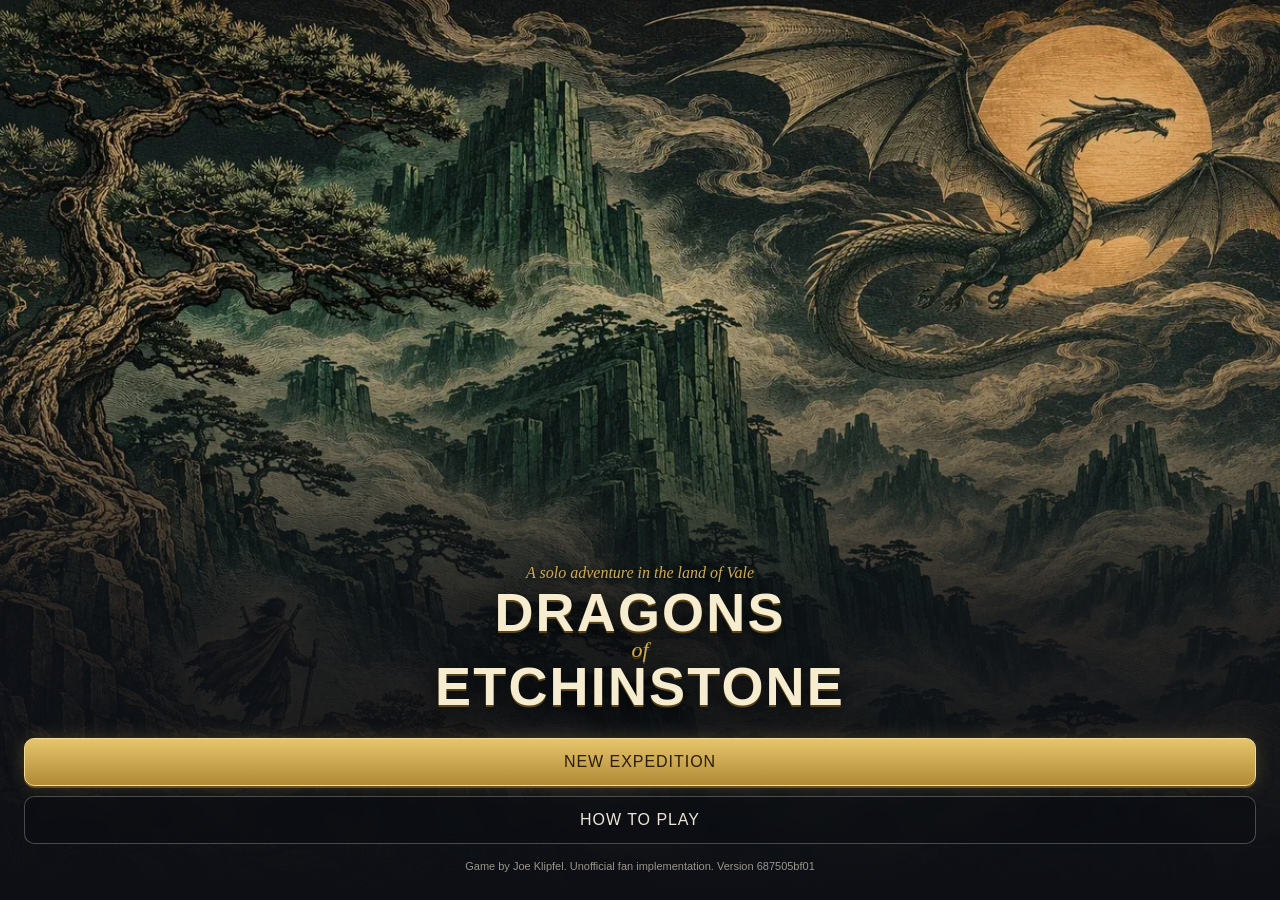
<file: index.html>
<!doctype html>
<html lang="en">
<head>
<meta charset="utf-8">
<meta name="viewport" content="width=device-width, initial-scale=1, viewport-fit=cover, user-scalable=no">
<meta name="theme-color" content="#0d0f14">
<meta name="apple-mobile-web-app-capable" content="yes">
<meta name="apple-mobile-web-app-status-bar-style" content="black-translucent">
<meta name="apple-mobile-web-app-title" content="Etchinstone">
<link rel="manifest" href="manifest.webmanifest">
<link rel="apple-touch-icon" href="icon-180.png">
<link rel="icon" href="icon-192.png">
<link rel="stylesheet" href="style.css">
<title>Dragons of Etchinstone</title>
</head>
<body>
<div id="app"></div>
<div id="modal"></div>
<div id="toast"></div>
<script type="module" src="app.mjs"></script>
</body>
</html>
</file>
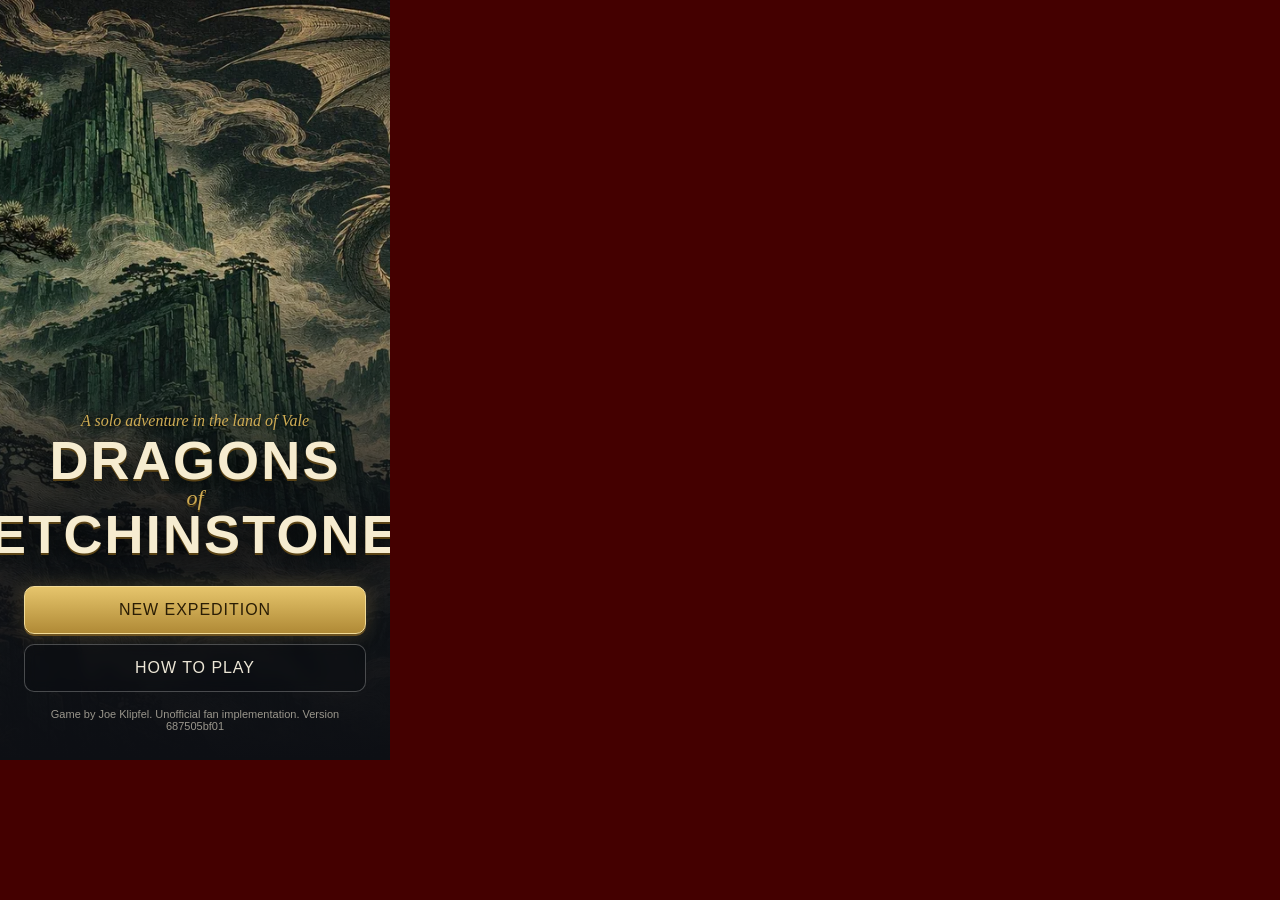
<file: tools/frame.html>
<!doctype html>
<!-- Dev helper: shows the app in an iPhone-sized frame (headless Chrome cannot open windows narrower than 500px).
     ?h=660 sets the frame height (Safari with its toolbars is about 660; installed is about 760-800).
     ?src=https://... frames another address instead of ../public/. -->
<meta charset="utf-8">
<style>html, body { margin: 0; background: #400; } iframe { border: 0; width: 390px; height: 760px; display: block; }</style>
<iframe id="f"></iframe>
<script>
  const q = new URLSearchParams(location.search);
  const f = document.getElementById('f');
  if (q.has('h')) f.style.height = q.get('h') + 'px';
  const src = q.get('src') || '../public/index.html';
  q.delete('h'); q.delete('src');
  f.src = src + '?' + q.toString();
</script>
</file>
<file: style.css>
:root {
  --bg: #0d0f14;
  --stone: #171a22;
  --stone2: #20242f;
  --line: #343a4a;
  --gold: #d0ad55;
  --gold2: #8f6f2a;
  --parch: #ecdfbd;
  --parch2: #d9c79b;
  --ink: #2a2013;
  --text: #ece6d6;
  --dim: #9a968c;
  --good: #58b368;
  --warn: #e0a43a;
  --bad: #d9534a;
  --W: #2f6fd0;
  --F: #d8372f;
  --L: #f2c21a;
  --S: #9aa0a8;
  --head: "Futura-CondensedExtraBold", "Futura Condensed", "Avenir Next Condensed", "Futura", "Arial Narrow", sans-serif;
  --body: "Baskerville", "Hoefler Text", "Palatino", Georgia, serif;
  --ui: "Avenir Next", "Avenir", -apple-system, "Helvetica Neue", sans-serif;
  --st: env(safe-area-inset-top, 0px);
  --sb: env(safe-area-inset-bottom, 0px);
}
* { box-sizing: border-box; -webkit-tap-highlight-color: transparent; }
html, body { margin: 0; height: 100%; background: var(--bg); color: var(--text); font-family: var(--ui); overscroll-behavior: none; -webkit-user-select: none; user-select: none; -webkit-touch-callout: none; }
body { position: fixed; inset: 0; overflow: hidden; }
#app { height: 100%; }
button { font: inherit; color: inherit; background: none; border: 0; padding: 0; cursor: pointer; touch-action: manipulation; }
h1, h2, h3, h4 { font-family: var(--head); font-weight: 800; letter-spacing: .04em; text-transform: uppercase; margin: 0; }
p { margin: 0; }
img { display: block; max-width: 100%; }
small { font-weight: 400; }

.ic { width: 1em; height: 1em; fill: currentColor; flex: none; vertical-align: -0.12em; }
.el { display: inline-block; width: .8em; height: .8em; border-radius: 50%; border: 1.5px solid rgba(255, 255, 255, .75); box-shadow: 0 0 0 1px rgba(0, 0, 0, .5); flex: none; vertical-align: -0.05em; }
.el-W { background: var(--W); } .el-F { background: var(--F); } .el-L { background: var(--L); } .el-S { background: var(--S); } .el-none { background: #222; }
.el.lg { width: 1.3em; height: 1.3em; }

/* ---------- buttons ---------- */
.btn { min-height: 48px; padding: 6px 14px; border-radius: 10px; background: linear-gradient(#2a2f3d, #1c202a); border: 1px solid var(--line); font-family: var(--head); font-size: 16px; letter-spacing: .06em; text-transform: uppercase; display: inline-flex; flex-direction: column; align-items: center; justify-content: center; line-height: 1.05; color: var(--text); }
.btn small { font-family: var(--ui); font-size: 10px; letter-spacing: .02em; text-transform: none; color: var(--dim); margin-top: 2px; }
.btn:active { transform: translateY(1px); filter: brightness(1.2); }
.btn.gold { background: linear-gradient(#e6c56c, #b08a36); border-color: #f3dc98; color: #2a1d05; box-shadow: 0 2px 0 #6b5120, 0 0 18px rgba(208, 173, 85, .25); }
.btn.ghost { background: rgba(10, 12, 16, .45); border-color: rgba(255, 255, 255, .25); backdrop-filter: blur(6px); -webkit-backdrop-filter: blur(6px); }
.btn.on { border-color: var(--gold); color: var(--gold); }
.btn.danger { color: #ff9c94; border-color: #6b2a26; }
.btn:disabled { opacity: .4; box-shadow: none; }
.btn.wide { width: 100%; } .btn.grow { flex: 1; }
.link { color: var(--gold); font-size: 16px; padding: 10px 6px; }
.iconbtn { width: 44px; height: 44px; display: grid; place-items: center; font-size: 22px; color: var(--gold); }

.seg { display: flex; border: 1px solid var(--line); border-radius: 10px; overflow: hidden; background: #12151c; }
.seg button { flex: 1; min-height: 42px; padding: 4px 8px; font-size: 14px; font-weight: 600; color: var(--dim); border-right: 1px solid var(--line); display: flex; align-items: center; justify-content: center; gap: 5px; }
.seg button:last-child { border-right: 0; }
.seg button.on { background: linear-gradient(#e6c56c, #b08a36); color: #2a1d05; }
.seg.wrap { flex-wrap: wrap; } .seg.wrap button { flex: 1 0 33%; border-bottom: 1px solid var(--line); }
.seg.small button { min-height: 34px; font-size: 13px; }

/* ---------- title ---------- */
.title, .end { height: 100%; position: relative; display: flex; flex-direction: column; justify-content: flex-end; }
.title-art { position: absolute; inset: 0; background: url(img/vale.webp) center/cover; }
.title-art::after, .end::before { content: ""; position: absolute; inset: 0; background: linear-gradient(rgba(13, 15, 20, .15) 0%, rgba(13, 15, 20, .1) 35%, rgba(13, 15, 20, .86) 68%, var(--bg) 100%); }
.title-body, .endbody { position: relative; padding: 24px 24px calc(28px + var(--sb)); text-align: center; }
.over { font-family: var(--body); font-style: italic; color: var(--gold); font-size: 16px; margin-bottom: 6px; text-shadow: 0 1px 6px #000; }
.title h1 { font-size: 54px; line-height: .92; color: #f6ecd0; text-shadow: 0 2px 0 #5b4416, 0 6px 24px #000; display: flex; flex-direction: column; align-items: center; }
.title h1 em { font-family: var(--body); font-style: italic; font-weight: 400; font-size: 22px; text-transform: none; color: var(--gold); letter-spacing: 0; margin: 2px 0; }
.title-btns { display: flex; flex-direction: column; gap: 10px; margin-top: 26px; }
.credit { margin-top: 16px; font-size: 11px; color: var(--dim); }

/* ---------- common layout ---------- */
.bar { flex: none; display: flex; align-items: center; justify-content: space-between; gap: 8px; padding: calc(var(--st) + 2px) 8px 2px; min-height: calc(var(--st) + 48px); background: linear-gradient(#1b1f29, #12151c); border-bottom: 1px solid var(--gold2); }
.bar h2 { font-size: 18px; color: var(--gold); }
.where { text-align: center; line-height: 1.1; }
.where b { font-family: var(--head); font-size: 18px; letter-spacing: .08em; text-transform: uppercase; color: #f3e6c1; display: block; }
.pips { display: inline-flex; gap: 5px; margin-top: 4px; align-items: center; }
.pips i { width: 16px; height: 4px; border-radius: 2px; background: #3a3f4d; }
.pips i.done { background: var(--gold2); } .pips i.now { background: var(--gold); box-shadow: 0 0 6px var(--gold); }
.pips i.boss { width: 8px; height: 8px; transform: rotate(45deg); border-radius: 1px; }
.counts { min-width: 44px; height: 44px; display: flex; flex-direction: column; align-items: center; justify-content: center; color: var(--gold); font-size: 15px; line-height: 1; }
.counts b { font-family: var(--head); font-size: 15px; } .counts small { font-size: 9px; color: var(--dim); } .counts .ic { font-size: 15px; }
.actions { flex: none; display: flex; gap: 8px; padding: 8px 10px calc(8px + var(--sb)); background: linear-gradient(#12151c, #0b0d11); border-top: 1px solid var(--line); }
.hint { font-size: 13px; color: var(--dim); line-height: 1.35; }
.scrolly { overflow-y: auto; -webkit-overflow-scrolling: touch; }

/* ---------- setup ---------- */
.setup { height: 100%; display: flex; flex-direction: column; }
.setup .scroll { flex: 1; overflow-y: auto; padding: 4px 14px 20px; -webkit-overflow-scrolling: touch; }
.setup h3 { font-size: 15px; color: var(--gold); margin: 18px 0 8px; }
.setup h3 small { font-family: var(--ui); text-transform: none; letter-spacing: 0; color: var(--dim); font-size: 12px; margin-left: 6px; }
.setup .hint { margin-top: 6px; }
.dragons { display: grid; grid-template-columns: 1fr 1fr; gap: 8px; }
.dragon { position: relative; border-radius: 10px; overflow: hidden; border: 2px solid var(--line); background: #000; aspect-ratio: 16/10; }
.dragon img { width: 100%; height: 100%; object-fit: cover; opacity: .8; }
.dragon .dn { position: absolute; left: 8px; top: 6px; font-family: var(--head); font-size: 17px; letter-spacing: .06em; text-transform: uppercase; text-shadow: 0 1px 4px #000, 0 0 10px #000; }
.dragon .ds { position: absolute; left: 0; right: 0; bottom: 0; padding: 14px 6px 5px; display: flex; gap: 7px; font-size: 12px; background: linear-gradient(transparent, rgba(0, 0, 0, .85)); }
.dragon.on { border-color: var(--gold); box-shadow: 0 0 14px rgba(208, 173, 85, .5); } .dragon.on img { opacity: 1; }
.mages { display: grid; gap: 8px; }
.mage { text-align: left; padding: 10px 12px; border-radius: 10px; border: 2px solid var(--line); background: var(--stone); display: grid; gap: 3px; }
.mage b { font-family: var(--head); font-size: 16px; letter-spacing: .06em; text-transform: uppercase; }
.mage > span { font-size: 12.5px; color: var(--dim); line-height: 1.3; }
.mage .mini { display: flex; gap: 4px; margin-top: 4px; } .mage .mini img { width: 24%; border-radius: 3px; }
.mage.on { border-color: var(--gold); background: #262213; } .mage.on b { color: var(--gold); }
.check { display: flex; gap: 10px; align-items: flex-start; padding: 8px 2px; font-size: 13.500px; color: var(--dim); line-height: 1.3; }
.check b { color: var(--text); } .check input { width: 22px; height: 22px; accent-color: var(--gold); flex: none; }

/* ---------- game ---------- */
.game { height: 100%; display: flex; flex-direction: column; background: radial-gradient(120% 60% at 50% 0%, #1d2330 0%, var(--bg) 70%); }
.top { flex: none; padding: 8px 10px 0; display: grid; gap: 7px; }
.midwrap { flex: 1; min-height: 0; display: flex; flex-direction: column; justify-content: flex-end; padding: 6px 10px 8px; }

.enc { display: flex; gap: 10px; padding: 8px; border-radius: 12px; background: linear-gradient(#f1e6c8, var(--parch2)); color: var(--ink); border: 2px solid var(--gold2); box-shadow: inset 0 0 0 1px rgba(255, 255, 255, .5), 0 3px 10px rgba(0, 0, 0, .5); }
.enc-art { flex: none; width: 104px; border-radius: 8px; overflow: hidden; border: 1px solid #7c653a; background: #cbb98c; align-self: flex-start; }
.enc-art img { width: 100%; }
.enc.journey .enc-art { width: 96px; } .enc.dragonp .enc-art { width: 112px; aspect-ratio: 1; } .enc.dragonp .enc-art img { height: 100%; object-fit: cover; }
.enc-info { flex: 1; min-width: 0; display: grid; gap: 5px; align-content: start; }
.enc-title { font-family: var(--head); font-size: 20px; letter-spacing: .05em; text-transform: uppercase; line-height: 1; }
.enc-title small { display: block; font-family: var(--body); font-style: italic; font-size: 12px; letter-spacing: 0; text-transform: none; color: #6a583a; margin-top: 2px; white-space: nowrap; overflow: hidden; text-overflow: ellipsis; }
.stats { display: flex; flex-wrap: wrap; gap: 4px 9px; align-items: center; }
.stats.center { justify-content: center; margin: 8px 0 2px; font-size: 18px; }
.stat { display: inline-flex; align-items: center; gap: 2px; font-family: var(--head); font-size: 18px; line-height: 1; }
.stat .ic { font-size: 15px; opacity: .8; } .stat b { font-weight: 800; }
.stat.xp { color: #2e7a3c; }
.chips { display: flex; flex-wrap: wrap; gap: 5px; }
.chip { padding: 3px 9px; border-radius: 999px; background: #3a2d1a; color: #f5e6bd; font-size: 12px; font-weight: 600; line-height: 1.3; }
.chip.hard { background: #7c1f1a; }
.nochip { font-size: 12px; font-style: italic; color: #7b6a4b; font-family: var(--body); }
.tiers { display: grid; gap: 3px; }
.tier { display: flex; align-items: center; gap: 10px; padding: 2px 7px; border-radius: 6px; background: rgba(60, 45, 20, .1); }
.tier span { font-size: 11px; font-weight: 700; text-transform: uppercase; letter-spacing: .05em; color: #6a583a; width: 48px; }
.tier .stat { font-size: 16px; }
.tier.on { background: #3a2d1a; color: #f5e6bd; } .tier.on span { color: var(--gold); }

.preview { padding: 8px 10px; border-radius: 12px; background: var(--stone); border: 1px solid var(--line); display: grid; gap: 6px; }
.preview .need { text-align: center; font-size: 14px; color: var(--warn); padding: 8px 0; }
.vs { display: flex; align-items: center; gap: 10px; }
.num { font-family: var(--head); font-size: 34px; line-height: .9; text-align: center; min-width: 52px; }
.num small { display: block; font-family: var(--ui); font-size: 10px; text-transform: uppercase; letter-spacing: .08em; color: var(--dim); margin-top: 3px; }
.num.foe { font-size: 24px; color: var(--dim); display: flex; align-items: center; gap: 3px; justify-content: center; } .num.foe .ic { font-size: 16px; }
.mid { flex: 1; display: grid; gap: 4px; }
.meter { position: relative; height: 10px; border-radius: 5px; background: #0a0c10; border: 1px solid var(--line); overflow: hidden; }
.meter b { position: absolute; left: 0; top: 0; bottom: 0; border-radius: 4px; background: var(--bad); transition: width .25s; }
.meter i { position: absolute; top: 0; bottom: 0; width: 2px; background: rgba(255, 255, 255, .55); }
.outcome { font-family: var(--head); font-size: 15px; letter-spacing: .08em; text-transform: uppercase; text-align: center; color: var(--bad); }
.preview.narrow .outcome, .preview.narrow .num.you { color: var(--warn); } .preview.narrow .meter b { background: var(--warn); }
.preview.complete .outcome, .preview.complete .num.you { color: var(--good); } .preview.complete .meter b { background: var(--good); }
.preview.loss .num.you { color: var(--bad); }
.initrow { display: flex; align-items: center; gap: 5px; font-size: 13px; color: var(--dim); }
.initrow b { font-family: var(--head); font-size: 17px; color: var(--text); } .initrow span { margin-left: auto; font-weight: 600; }
.initrow.bad span, .initrow.bad .ic { color: var(--bad); } .initrow.good span, .initrow.good .ic { color: var(--good); }
.conseq { display: flex; flex-wrap: wrap; gap: 5px; }
.cq { display: inline-flex; align-items: center; gap: 4px; padding: 3px 8px; border-radius: 6px; font-size: 12.500px; font-weight: 600; background: #2a2f3d; }
.cq.bad { background: #4a1c19; color: #ffb3ad; } .cq.good { background: #173a22; color: #a5e3b2; }
.opts { display: grid; gap: 5px; }
.opt { display: flex; align-items: center; gap: 8px; font-size: 12.500px; color: var(--dim); } .opt > span { flex: none; max-width: 42%; } .opt .seg { flex: 1; }
.whybtn { justify-self: center; font-size: 11.500px; color: var(--gold); padding: 2px 10px; text-decoration: underline; text-underline-offset: 2px; }
.why { margin: 0; padding: 0 0 0 16px; font-size: 12.500px; line-height: 1.4; color: #c9c3b3; max-height: 92px; overflow-y: auto; }

.banner { margin-bottom: 6px; padding: 7px 10px; border-radius: 8px; background: #3b2f12; border: 1px solid var(--gold2); color: #f5e6bd; font-size: 13px; text-align: center; }

/* ---------- cards and slots ---------- */
.hand { display: grid; gap: 8px; }
.grid2 { grid-template-columns: 1fr 1fr; } .grid3 { grid-template-columns: repeat(3, 1fr); gap: 6px; }
.hand.final { gap: 3px; } .hand.final .grid3 { display: grid; }
.setlabel { font-family: var(--head); font-size: 11px; letter-spacing: .12em; text-transform: uppercase; color: var(--gold); margin-top: 3px; }
.slot { position: relative; border-radius: 9px; padding: 3px; background: rgba(255, 255, 255, .04); border: 1.500px dashed #444b5d; }
.slot .tag { display: flex; align-items: center; gap: 4px; font-family: var(--head); font-size: 11px; letter-spacing: .12em; text-transform: uppercase; color: var(--dim); padding: 0 3px 2px; }
.slot .tag .ic { font-size: 11px; }
.slot.sel { border: 1.500px solid var(--gold); background: rgba(208, 173, 85, .14); box-shadow: 0 0 12px rgba(208, 173, 85, .4); }
.slot.sel .tag { color: var(--gold); }
.slot .empty { aspect-ratio: 825/568; display: grid; place-items: center; border-radius: 6px; color: #50576a; font-family: var(--head); font-size: 13px; letter-spacing: .1em; text-transform: uppercase; }
.slot.bench { border-style: dotted; }
.card { position: relative; border-radius: 6px; aspect-ratio: 825/568; box-shadow: 0 2px 6px rgba(0, 0, 0, .6); transition: transform .15s, opacity .15s; }
.card > img { width: 100%; height: 100%; object-fit: cover; border-radius: 6px; position: relative; }
.card > img.under { position: absolute; left: 0; top: -9px; transform: rotate(-3deg); filter: brightness(.6); }
.card .lv { position: absolute; left: -3px; top: -3px; min-width: 22px; height: 18px; padding: 0 4px; border-radius: 5px; background: #111; border: 1px solid var(--gold); color: var(--gold); font-family: var(--head); font-size: 11px; display: grid; place-items: center; letter-spacing: .05em; }
.card .zoom { position: absolute; right: 0; bottom: 0; width: 34px; height: 34px; display: grid; place-items: end; padding: 3px; color: #fff; font-size: 15px; filter: drop-shadow(0 0 2px #000) drop-shadow(0 0 2px #000); opacity: .85; }
.grid3 .card .zoom { width: 28px; height: 28px; font-size: 13px; }
.card.dim { opacity: .38; } .card.picked { outline: 3px solid var(--gold); outline-offset: 1px; transform: scale(1.02); z-index: 2; }
.badge { position: absolute; right: -3px; top: -4px; padding: 2px 7px; border-radius: 6px; font-family: var(--head); font-size: 14px; display: inline-flex; align-items: center; gap: 3px; background: #111; border: 1px solid var(--line); box-shadow: 0 1px 4px #000; }
.badge.soakb { background: #23406e; border-color: #7fb0ff; } .badge.xpb { background: #1d5a2c; border-color: #8fe0a0; }
.badge.good { background: #1d5a2c; border-color: #8fe0a0; font-size: 12px; } .badge.off { background: #222; color: #aaa; font-size: 10px; font-family: var(--ui); font-weight: 600; }
.badge.fuse { background: #3b2f12; border-color: var(--gold); font-size: 11px; }
.hand > .card { cursor: pointer; }

/* ---------- panels ---------- */
.panel { padding: 12px; border-radius: 12px; background: var(--stone); border: 1px solid var(--line); display: grid; gap: 8px; }
.panel h3 { font-size: 20px; color: #f3e6c1; display: flex; align-items: baseline; gap: 6px; flex-wrap: wrap; }
.panel h3 b { color: var(--gold); font-size: 26px; } .panel h3 small { font-family: var(--ui); font-size: 12px; color: var(--dim); text-transform: none; letter-spacing: 0; }
.panel.soak { border-color: #6b2a26; } .panel.soak h3 b { color: #ff8b82; }
.panel.upgrade { border-color: #2a6b3a; } .panel.upgrade h3 b { color: #8fe0a0; }
.change { display: flex; align-items: center; gap: 8px; } .change img, .change .trash { width: calc(50% - 16px); border-radius: 6px; } .change span { font-size: 22px; color: var(--gold); }
.trash { aspect-ratio: 825/568; display: grid; place-content: center; text-align: center; background: #2a1513; border: 1px dashed #a3433b; color: #ff9c94; font-family: var(--head); text-transform: uppercase; letter-spacing: .08em; } .trash small { font-family: var(--ui); font-size: 10px; text-transform: none; letter-spacing: 0; color: var(--dim); }
.result { position: relative; padding: 12px; border-radius: 12px; background: linear-gradient(#f1e6c8, var(--parch2)); color: var(--ink); border: 2px solid var(--gold2); display: grid; gap: 6px; overflow: hidden; }
.result .rimg { position: absolute; right: 8px; top: 8px; width: 74px; border-radius: 8px; border: 1px solid #7c653a; }
.result h2 { font-size: 26px; padding-right: 86px; line-height: 1; }
.result.complete h2 { color: #1f6b2e; } .result.narrow h2 { color: #9a5b00; } .result.loss h2 { color: #a3251d; }
.rnum { font-family: var(--body); font-size: 15px; padding-right: 86px; } .rnum b { font-family: var(--head); font-size: 18px; }
.result .why { color: #4a3c22; max-height: 110px; } .result .cq { background: #cbb98c; color: var(--ink); } .result .cq.bad { background: #a3251d; color: #fff; } .result .cq.good { background: #1f6b2e; color: #fff; }

/* ---------- end ---------- */
.end .endart { position: absolute; inset: 0; width: 100%; height: 62%; object-fit: cover; }
.end.lost .endart { filter: grayscale(.7) brightness(.6); }
.end h1 { font-size: 40px; line-height: 1; color: #f6ecd0; text-shadow: 0 2px 0 #5b4416, 0 6px 24px #000; }
.scorebox { margin: 16px auto 0; padding: 10px 22px; display: inline-grid; border: 1px solid var(--gold); border-radius: 12px; background: rgba(0, 0, 0, .5); }
.scorebox b { font-family: var(--head); font-size: 56px; line-height: 1; color: var(--gold); } .scorebox small { font-size: 11px; color: var(--dim); }
.lostwhy { font-family: var(--body); font-style: italic; font-size: 17px; margin-top: 10px; color: #d8cfb8; }

/* ---------- modal ---------- */
#modal { position: fixed; inset: 0; display: none; z-index: 20; } #modal.on { display: block; }
.shade { position: absolute; inset: 0; background: rgba(0, 0, 0, .7); }
.sheet { position: absolute; left: 0; right: 0; bottom: 0; max-height: 88%; overflow-y: auto; -webkit-overflow-scrolling: touch; padding: 16px 16px calc(14px + var(--sb)); border-radius: 18px 18px 0 0; background: #181c25; border-top: 2px solid var(--gold2); display: grid; gap: 10px; animation: up .2s ease-out; }
.sheet.tall { height: 88%; align-content: start; }
@keyframes up { from { transform: translateY(30px); opacity: 0; } }
.sheet h3 { font-size: 20px; color: var(--gold); } .sheet h3 small { font-family: var(--ui); font-size: 12px; text-transform: none; letter-spacing: 0; color: var(--dim); margin-left: 6px; }
.sheet .big { width: 100%; border-radius: 10px; box-shadow: 0 4px 16px #000; }
.note { font-size: 13.500px; line-height: 1.4; color: #d5cfbf; } .note b { color: #f3e6c1; }
.menu { display: grid; gap: 8px; }
.colors { display: grid; grid-template-columns: 1fr 1fr; gap: 8px; } .colorbtn { flex-direction: row; gap: 8px; }
.rgrid { display: grid; grid-template-columns: repeat(4, 1fr); gap: 5px; }
.rc { border-radius: 6px; overflow: hidden; border: 2px solid transparent; background: #ecdfbd; } .rc img { width: 100%; } .rc small { display: block; font-size: 9px; color: var(--ink); padding: 1px 0 2px; font-weight: 700; text-transform: uppercase; }
.rc.now { border-color: var(--gold); box-shadow: 0 0 10px var(--gold); }
.allcards { display: grid; grid-template-columns: 1fr 1fr 1fr; gap: 8px 6px; }
.allcards .mini img { border-radius: 4px; width: 100%; } .allcards .mini small { display: block; font-size: 10px; color: var(--dim); margin-top: 2px; }
.allcards .mini.trashed img { filter: grayscale(1) brightness(.5); } .allcards .mini.hand small { color: var(--gold); }
.log { margin: 0; padding-left: 22px; font-size: 13.500px; line-height: 1.45; color: #d5cfbf; font-family: var(--body); }
.rules { display: grid; gap: 8px; font-size: 14px; line-height: 1.45; color: #d5cfbf; } .rules h4 { color: var(--gold); font-size: 14px; margin-top: 6px; } .rules ul { margin: 0; padding-left: 18px; display: grid; gap: 4px; } .rules b { color: #f3e6c1; }
.tiers.two { grid-template-columns: 1fr 1fr; gap: 8px; } .tiers.two .tier { background: #242936; } .tiers.two .tier span { color: var(--dim); width: 64px; }

#toast { position: fixed; left: 16px; right: 16px; top: calc(var(--st) + 56px); z-index: 30; padding: 10px 14px; border-radius: 10px; background: #f1e6c8; color: var(--ink); font-size: 13.500px; line-height: 1.35; box-shadow: 0 6px 24px #000; border: 1px solid var(--gold2); opacity: 0; transform: translateY(-10px); pointer-events: none; transition: .2s; }
#toast.on { opacity: 1; transform: none; }

@media (max-height: 720px) {
  .enc-art { width: 84px; } .num { font-size: 28px; } .top { gap: 5px; padding-top: 5px; }
  .hand.grid2 { gap: 5px; } .slot .tag { font-size: 10px; }
}

/* ---------- refinements ---------- */
.midwrap > .hand { max-height: 100%; padding: 5px 4px 2px; margin: 0 -4px; }
.midwrap > .hand.final { align-content: start; }
.ph-fj .midwrap, .ph-fe .midwrap { justify-content: flex-start; }
.enc.dragonp { padding: 6px 8px; gap: 8px; } .enc.dragonp .enc-art { width: 66px; }
.enc.dragonp .enc-title { font-size: 17px; }
.tiers.three { grid-template-columns: repeat(3, 1fr); gap: 4px; }
.tiers.three .tier { flex-direction: column; gap: 1px; padding: 3px 2px; align-items: center; } .tiers.three .tier span { width: auto; font-size: 9.5px; }
.tiers.three .tier .stat { font-size: 15px; }
.tierhint { font-family: var(--body); font-style: italic; font-size: 11.5px; color: #6a583a; line-height: 1.2; }
.opts.two { grid-template-columns: 1fr 1fr; gap: 6px; }
.opts.two .opt { flex-direction: column; align-items: stretch; gap: 2px; } .opts.two .opt > span { max-width: none; font-size: 11px; white-space: nowrap; overflow: hidden; text-overflow: ellipsis; }
.ph-fj .preview, .ph-fe .preview { padding: 6px 10px; gap: 4px; } .ph-fj .num, .ph-fe .num { font-size: 28px; }
.dragon .ds { flex-wrap: wrap; gap: 2px 7px; } .dragon .ds .stat { font-size: 15px; } .dragon .ds .stat .ic { font-size: 12px; }
.recap { display: grid; grid-template-columns: 44px 1fr; gap: 4px 10px; align-items: center; padding: 7px 9px; border-radius: 12px; background: linear-gradient(#f1e6c8, var(--parch2)); color: var(--ink); border: 2px solid var(--gold2); }
.recap img { width: 44px; height: 44px; object-fit: cover; border-radius: 6px; border: 1px solid #7c653a; }
.recap b { display: block; font-family: var(--head); font-size: 18px; letter-spacing: .05em; text-transform: uppercase; line-height: 1; }
.recap.complete b { color: #1f6b2e; } .recap.narrow b { color: #9a5b00; } .recap.loss b { color: #a3251d; }
.recap span { font-family: var(--body); font-size: 13px; }
.recap .conseq { grid-column: 1 / -1; } .recap .cq { background: #cbb98c; color: var(--ink); } .recap .cq.bad { background: #a3251d; color: #fff; } .recap .cq.good { background: #1f6b2e; color: #fff; }

.slot .tag i { font-style: normal; display: inline-grid; place-items: center; width: 13px; height: 13px; border-radius: 50%; background: var(--gold2); color: #111; font-size: 9px; letter-spacing: 0; }
.set2 .slot { background: rgba(120, 150, 255, .06); }
.hand.final { gap: 6px; } .hand.final .slot { padding: 2px; } .hand.final .slot .tag { font-size: 10px; padding-bottom: 1px; }

.end .endbody { padding-top: 0; } .end h1 { margin-top: 2px; }
.dragon img { object-position: center top; }

/* ---------- the hand always fits between the panels and the action bar ---------- */
.game { height: 100dvh; }
.bar, .actions { position: relative; z-index: 5; }
.top { max-height: 50dvh; overflow-y: auto; -webkit-overflow-scrolling: touch; padding-bottom: 2px; }
.midwrap { container-type: size; overflow: hidden; }
.midwrap > .hand { overflow-y: auto; }
/* two rows of cards: width chosen so that both rows fit the height of the middle area */
.hand.fit { width: min(100%, calc((100cqh - 64px) * 1.452 + 24px)); margin-inline: auto; }
.banner { margin-bottom: 0; }

.tip { text-align: center; font-size: 12.5px; color: var(--dim); padding: 1px 0 3px; }
.banner { padding: 5px 10px; }
.slot .card { pointer-events: auto; }

/* iOS Safari only sends taps on non-button elements to the page-level handler when they are marked clickable. */
[data-slot], [data-card], [data-act], [data-zoom], [data-gloss], .shade, label.check { cursor: pointer; }
.slot, .card { touch-action: manipulation; }
.ver { text-align: center; font-size: 11px; color: var(--dim); }
</file>
